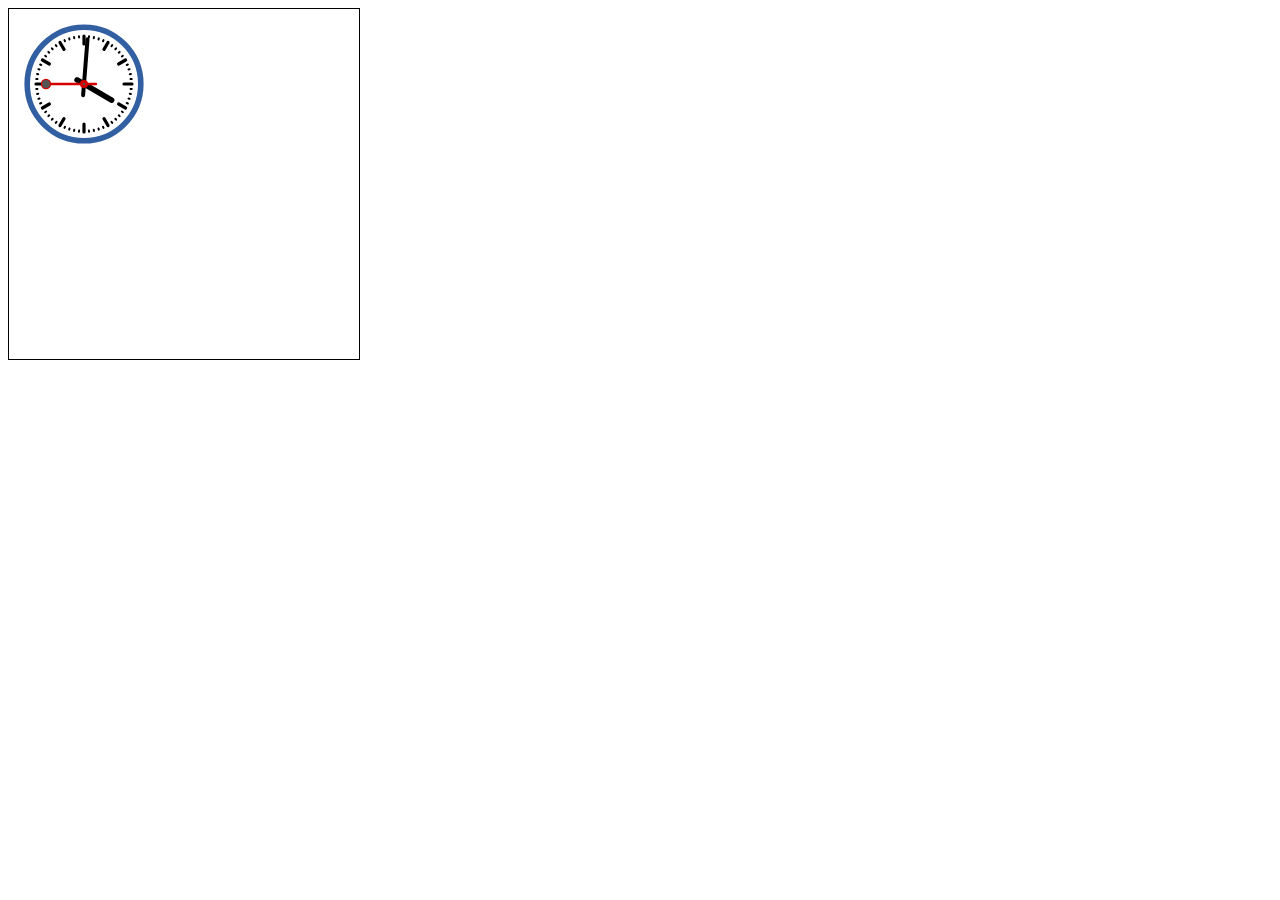
<file: clock.htm>
<!doctype html>
<html>
<head>
  <meta charset="utf-8"/>
  <title>HTML5 Playground</title>
	<script type="application/javascript">

function init(){  
  clock();  
  setInterval(clock,100);  
}  
function clock(){  
  var now = new Date();  
  var ctx = document.getElementById('canvas').getContext('2d');  
  ctx.save();  
  ctx.clearRect(0,0,150,150);  
  ctx.translate(75,75);  
  ctx.scale(0.4,0.4);  
  ctx.rotate(-Math.PI/2);  
  ctx.strokeStyle = "black";  
  ctx.fillStyle = "white";  
  ctx.lineWidth = 8;  
  ctx.lineCap = "round";  
  
  // Hour marks  
  ctx.save();  
  for (var i=0;i<12;i++){  
    ctx.beginPath();  
    ctx.rotate(Math.PI/6);  
    ctx.moveTo(100,0);  
    ctx.lineTo(120,0);  
    ctx.stroke();  
  }  
  ctx.restore();  
  
  // Minute marks  
  ctx.save();  
  ctx.lineWidth = 5;  
  for (i=0;i<60;i++){  
    if (i%5!=0) {  
      ctx.beginPath();  
      ctx.moveTo(117,0);  
      ctx.lineTo(120,0);  
      ctx.stroke();  
    }  
    ctx.rotate(Math.PI/30);  
  }  
  ctx.restore();  
    
  var sec = now.getSeconds();  
  var min = now.getMinutes();  
  var hr  = now.getHours();  
  hr = hr>=12 ? hr-12 : hr;  
  
  ctx.fillStyle = "black";  
  
  // write Hours  
  ctx.save();  
  ctx.rotate( hr*(Math.PI/6) + (Math.PI/360)*min + (Math.PI/21600)*sec )  
  ctx.lineWidth = 14;  
  ctx.beginPath();  
  ctx.moveTo(-20,0);  
  ctx.lineTo(80,0);  
  ctx.stroke();  
  ctx.restore();  
  
  // write Minutes  
  ctx.save();  
  ctx.rotate( (Math.PI/30)*min + (Math.PI/1800)*sec )  
  ctx.lineWidth = 10;  
  ctx.beginPath();  
  ctx.moveTo(-28,0);  
  ctx.lineTo(112,0);  
  ctx.stroke();  
  ctx.restore();  
    
  // Write seconds  
  ctx.save();  
  ctx.rotate(sec * Math.PI/30);  
  ctx.strokeStyle = "#D40000";  
  ctx.fillStyle = "#D40000";  
  ctx.lineWidth = 6;  
  ctx.beginPath();  
  ctx.moveTo(-30,0);  
  ctx.lineTo(83,0);  
  ctx.stroke();  
  ctx.beginPath();  
  ctx.arc(0,0,10,0,Math.PI*2,true);  
  ctx.fill();  
  ctx.beginPath();  
  ctx.arc(95,0,10,0,Math.PI*2,true);  
  ctx.stroke();  
  ctx.fillStyle = "#555";  
  ctx.arc(0,0,3,0,Math.PI*2,true);  
  ctx.fill();  
  ctx.restore();  
  
  ctx.beginPath();  
  ctx.lineWidth = 14;  
  ctx.strokeStyle = '#325FA2';  
  ctx.arc(0,0,142,0,Math.PI*2,true);  
  ctx.stroke();  
  
  ctx.restore();  
}
	</script>
	
	<style type="text/css">
		canvas {border: 1px solid black;}
	</style>
  <link rel="stylesheet" href=""/>
</head>

<body onload="init();">
  <header>
  </header>

  <div>
  <canvas id="canvas" width="350" height="350"></canvas>
  </div>

  <footer>
  </footer>

</body>

</html>
</file>
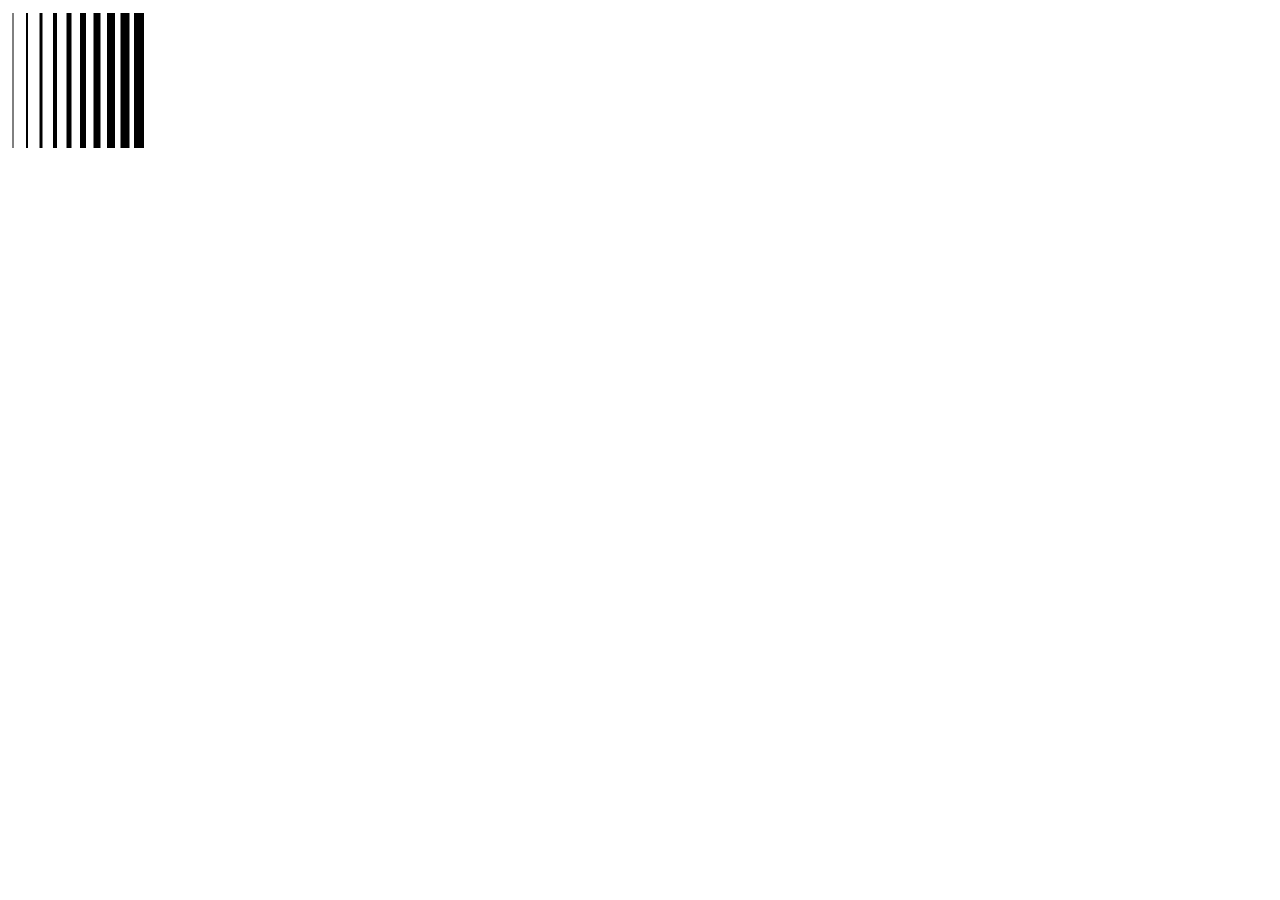
<file: copy.htm>
<html>
 <head>
  <script type="application/javascript">
function draw() {
  var ctx = document.getElementById('canvas').getContext('2d');
  for (var i = 0; i < 10; i++){
    ctx.lineWidth = 1+i;
    ctx.beginPath();
    ctx.moveTo(5+i*14,5);
    ctx.lineTo(5+i*14,140);
    ctx.stroke();
  }
}
  </script>
 </head>
 <body onload="draw();">
   <canvas id="canvas" width="150" height="150"></canvas>
 </body>
</html>
</file>
